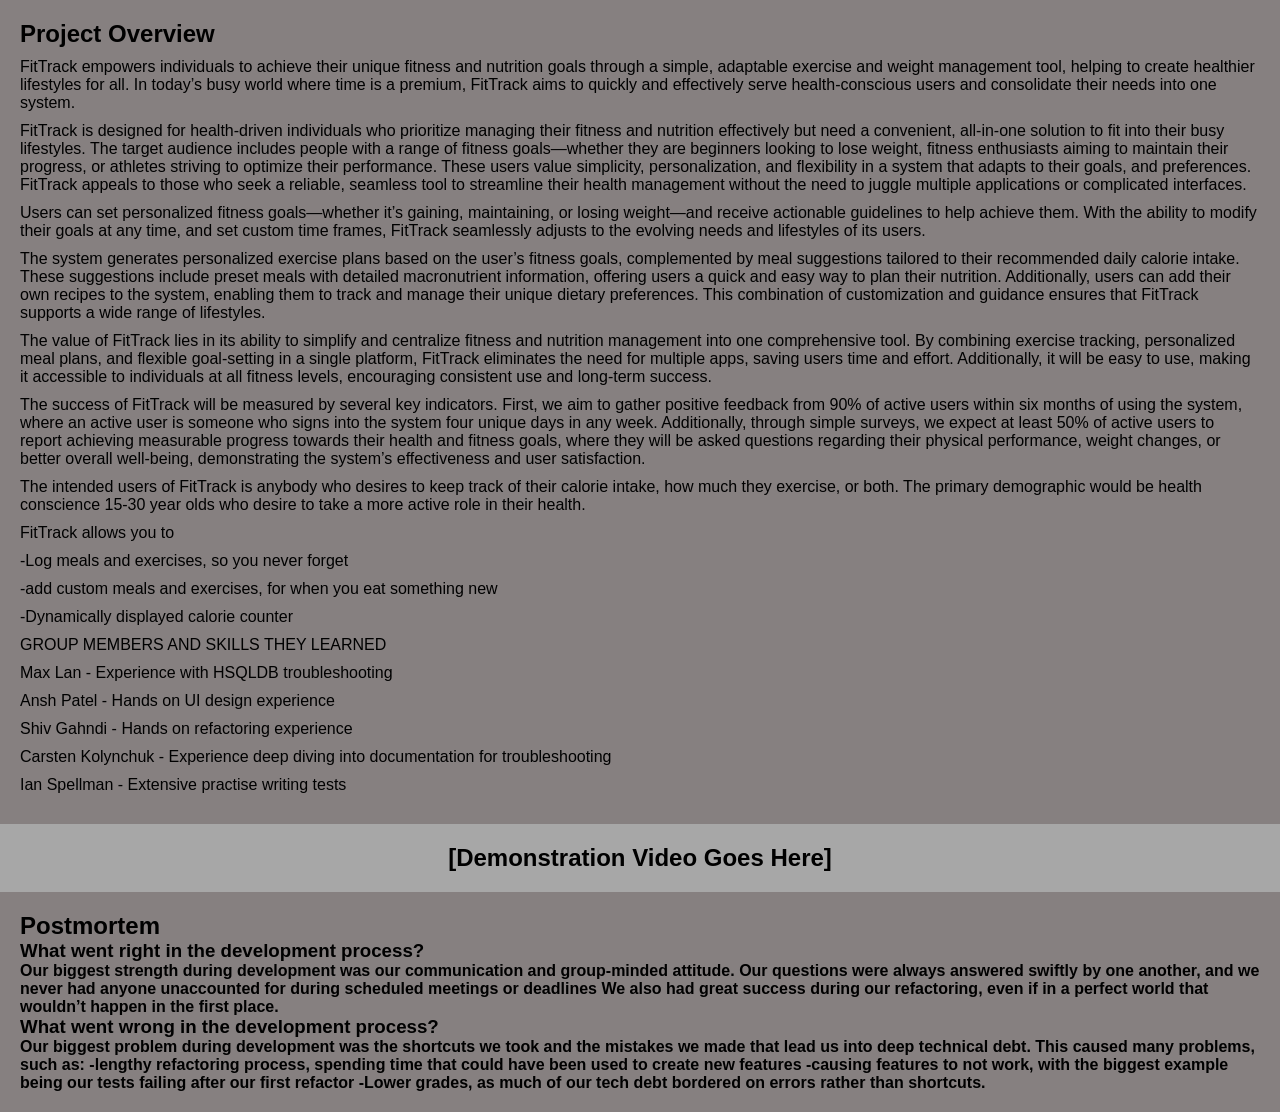
<file: a01-g04-iscam/docs/3350Website.html>
<!DOCTYPE html>
<html lang="en">
<head>
    <meta charset="UTF-8">
    <style>
        * {
            margin: 0;
            padding: 0;
            box-sizing: border-box;
        }

        body {
            font-family: Arial, sans-serif;
            display: flex;
        }

        /* Container for the three sections */
        .main-container {
            display: flex;
            flex: 1;
            width: 100%;
            height: 100%;
            flex-direction: column;
        }

        /* Each section is a flexbox item */
        .section {
            padding: 20px;
            flex: 1;
            height: 100%;
            overflow-y: auto;
        }

        /* List Section */
        .list-section {
            background-color: #868080;
        }

        /* Video Section */
        .video-section {
            background-color: #a7a7a7;
            display: flex;
            justify-content: center;
            align-items: center;
        }

        /* Writing Section */
        .writing-section {
            background-color: #868080;
        }

        /* Style for the list items */
        ul {
            list-style-type: none;
        }

        li {
            margin: 10px 0;
        }



    </style>
</head>
<body>

    <!-- Main container holding all sections -->
    <div class="main-container">
        
        <!-- List Section -->
        <div class="section list-section">
            <h2> Project Overview</h2>
            <ul>
                <li>FitTrack empowers individuals to achieve their unique fitness and nutrition goals through a simple, adaptable exercise and weight management tool, helping to create healthier lifestyles for all. In today’s busy world where time is a premium, FitTrack aims to quickly and effectively serve health-conscious users and consolidate their needs into one system.</li>
                <li>  FitTrack is designed for health-driven individuals who prioritize managing their fitness and nutrition effectively but need a convenient, all-in-one solution to fit into their busy lifestyles. The target audience includes people with a range of fitness goals—whether they are beginners looking to lose weight, fitness enthusiasts aiming to maintain their progress, or athletes striving to optimize their performance. These users value simplicity, personalization, and flexibility in a system that adapts to their goals, and preferences. FitTrack appeals to those who seek a reliable, seamless tool to streamline their health management without the need to juggle multiple applications or complicated interfaces.</li>
                <li>  Users can set personalized fitness goals—whether it’s gaining, maintaining, or losing weight—and receive actionable guidelines to help achieve them. With the ability to modify their goals at any time, and set custom time frames, FitTrack seamlessly adjusts to the evolving needs and lifestyles of its users.</li>
                <li>   The system generates personalized exercise plans based on the user’s fitness goals, complemented by meal suggestions tailored to their recommended daily calorie intake. These suggestions include preset meals with detailed macronutrient information, offering users a quick and easy way to plan their nutrition. Additionally, users can add their own recipes to the system, enabling them to track and manage their unique dietary preferences. This combination of customization and guidance ensures that FitTrack supports a wide range of lifestyles.</li>
                <li>   The value of FitTrack lies in its ability to simplify and centralize fitness and nutrition management into one comprehensive tool. By combining exercise tracking, personalized meal plans, and flexible goal-setting in a single platform, FitTrack eliminates the need for multiple apps, saving users time and effort. Additionally, it will be easy to use, making it accessible to individuals at all fitness levels, encouraging consistent use and long-term success.</li>
                <li>   The success of FitTrack will be measured by several key indicators. First, we aim to gather positive feedback from 90% of active users within six months of using the system, where an active user is someone who signs into the system four unique days in any week. Additionally, through simple surveys, we expect at least 50% of active users to report achieving measurable progress towards their health and fitness goals, where they will be asked questions regarding their physical performance, weight changes, or better overall well-being, demonstrating the system’s effectiveness and user satisfaction.</li>
                    </li>
                <li>The intended users of FitTrack is anybody who desires to keep track of their calorie intake, how much they exercise, or both. The primary demographic would be health conscience 15-30 year olds who desire to take a more active role in their health.</li>
                <li>FitTrack allows you to
                    <li>-Log meals and exercises, so you never forget</li>
                    <li>-add custom meals and exercises, for when you eat something new</li>
                    <li>-Dynamically displayed calorie counter</li>
                </li>
                <li>GROUP MEMBERS AND SKILLS THEY LEARNED</li>
                <li>Max  Lan - Experience with HSQLDB troubleshooting</li>
                    <li> Ansh Patel - Hands on UI design experience </li>
                        <li> Shiv Gahndi - Hands on refactoring experience </li>
                            <li> Carsten Kolynchuk - Experience deep diving into documentation for troubleshooting</li>
                                <li> Ian Spellman - Extensive practise writing tests</li>
                </li>
            </ul>
        </div>

        <div class="section video-section">
            <h2>[Demonstration Video Goes Here]</h2>
        </div>

        <div class="section writing-section">
            <h2>Postmortem</h2>
            <h3>What went right in the development process?</h3>
            <h4>
                Our biggest strength during development was our communication and group-minded attitude. Our questions were always answered swiftly by one another, and we never had anyone unaccounted for during scheduled meetings or deadlines
                We also had great success during our refactoring, even if in a perfect world that wouldn’t happen in the first place.
                </h4>
                <h3>What went wrong in the development process?</h3>
                <h4>Our biggest problem during development was the shortcuts we took and the mistakes we made that lead us into deep technical debt. 
                This caused many problems, such as:
                -lengthy refactoring process, spending time that could have been used to create new features
                -causing features to not work, with the biggest example being our tests failing after our first refactor
                -Lower grades, as much of our tech debt bordered on errors rather than shortcuts.
                
                </h4>
        </div>
        
    </div>

</body>
</html>
</file>
